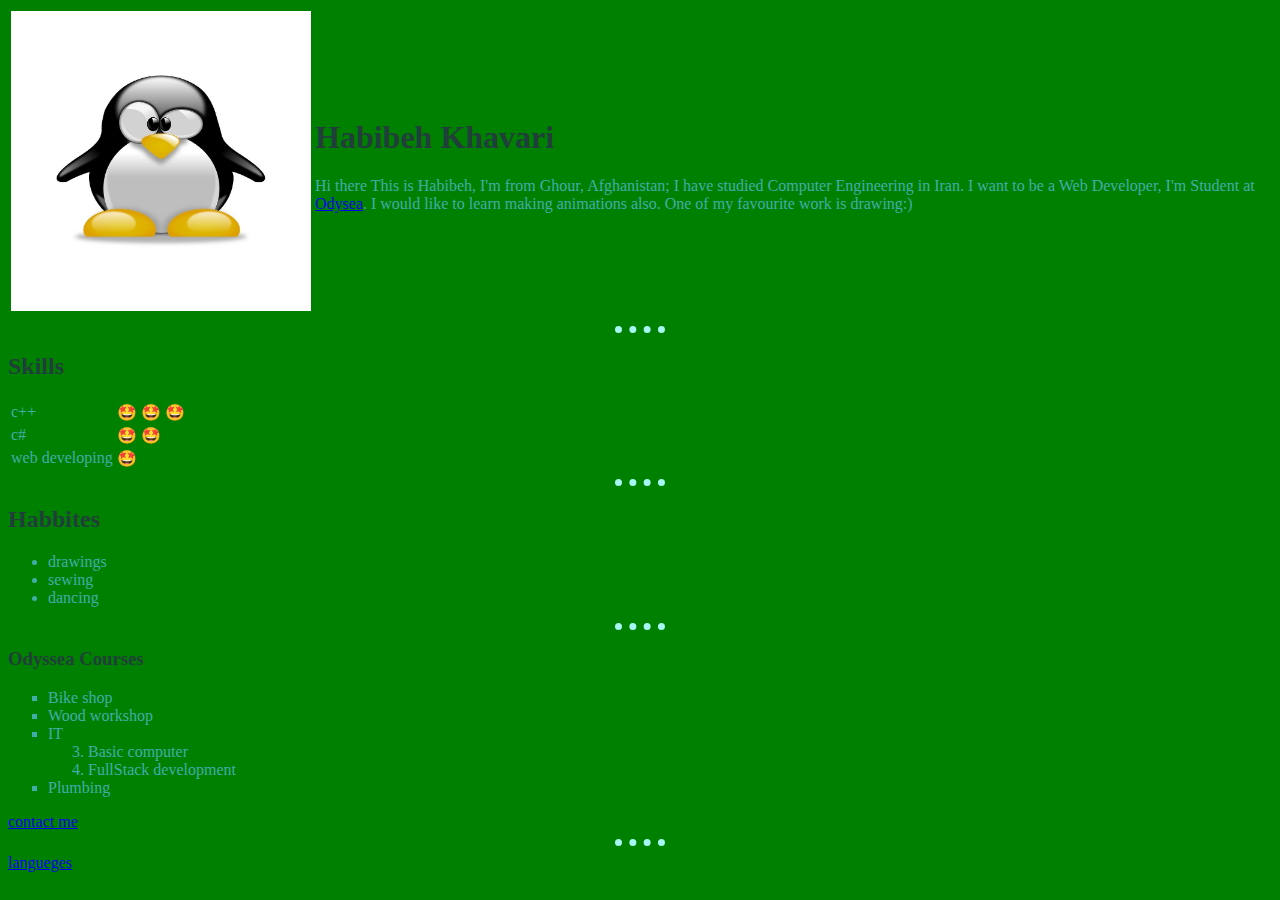
<file: index.html>
<!DOCTYPE html>
<html lang="en">

<head>
    <meta charset="UTF-8">
    <meta name="viewport" content="width=device-width, initial-scale=1.0">
    <title>Habibe's site 🧐</title>
    <link rel="stylesheet" href="css/styles.css">
    <style>
body{
    background-color: red;
}
    </style>
</head>

<body style="background-color: green;">
    <table>
        <tr><td><img src="img/pngan2.jpg" width="300px" height="300px" ></td>
        <td>
        <h1>Habibeh Khavari</h1>
        <p>Hi there
            This is Habibeh,
            I'm from Ghour, Afghanistan;
            I have studied Computer Engineering in Iran. I want to be a Web Developer, I'm   Student at <a href="https://www.odysea.com/">Odysea</a>. I would like to learn making animations also.
            One of my favourite work is drawing:)</p>
        </td>
        </tr>
    </table>
<hr>
<h2>Skills</h2>
    <table>
        <tbody>
        <tr>
            <td>c++</td>
            <td>&#x1F929 &#x1F929 &#x1F929</td>
        </tr>
        <tr>
            <td>c#</td>
            <td>&#x1F929 &#x1F929</td>
        </tr>
        <tr>
            <td>web developing</td>
            <td>&#x1F929</td>
        </tr>
    </tbody>
    </table>
    <hr>
    <h2>Habbites</h2>
    <ul>
        <li>drawings</li>
        <li>sewing</li>
        <li>dancing</li>
    </ul>
    <hr>
    <h3>Odyssea Courses</h3>
    <ul style="list-style-type:square;">
        <li>Bike shop</li>
        <li>Wood workshop</li>
        <li>IT
            <ol start="3">
                <li>Basic computer </li>
                <li>FullStack development</li>
            </ol>
        </li>
        <li>Plumbing</li>
    </ul>
<a href="contact-me.html">contact me</a><hr>
<a href="img/langueqes.html">langueges</a>
<!-- <form action="mailto:h.khavari1995@gmail.com" method="POST" enctype="text/plain">
    <label>Your name</label><input type="text" name="contactName"><br>
    <label>Your brithday</label><input type="date"><br>
    <label>Your email</label><input type="email" name="cotactEmail"><br>
    <label>Your phone</label><input type="text" name="NumberPhone"><br>
    <label>I want to tell you that...</label>
    <textarea rows="10" cols="80" name="contactComments" ></textarea>
    <input type="submit">
    </form> -->
</body>

</html>
</file>
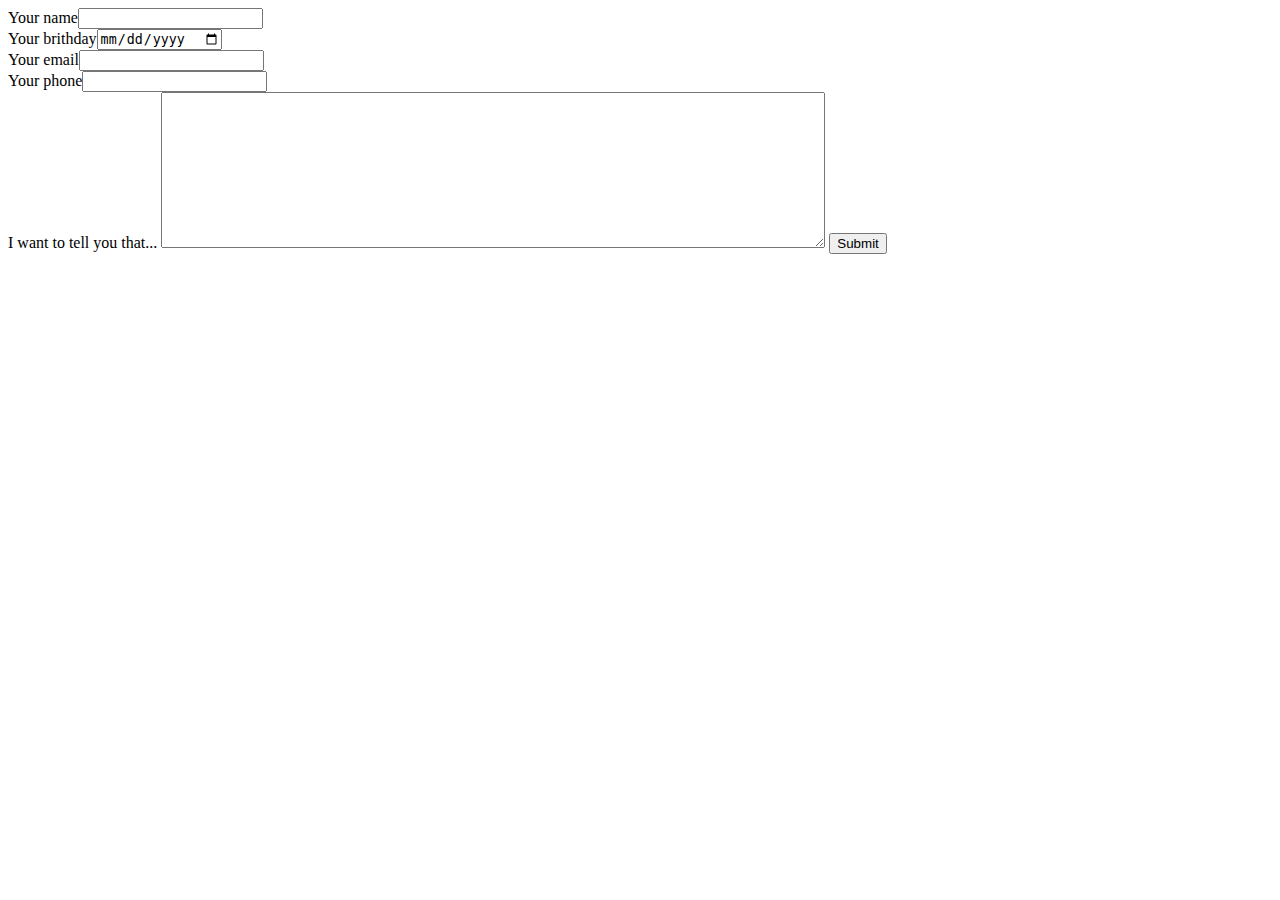
<file: contact-me.html>
<!DOCTYPE html>
<html lang="en">
<head>
    <meta charset="UTF-8">
    <meta name="viewport" content="width=device-width, initial-scale=1.0">
    <title>Document</title>
</head>
<body>
    <!-- mailto:foo@foo.foo -->
    
        <label>Your name</label><input type="text" name="contactName"><br>
        <label>Your brithday</label><input type="date"><br>
        <label>Your email</label><input type="email" name="cotactEmail"><br>
        <label>Your phone</label><input type="text" name="NumberPhone"><br>
        <label>I want to tell you that...</label>
        <textarea rows="10" cols="80" name="contactComments" ></textarea>
        <input type="submit">
        
</body>
</html>
</file>
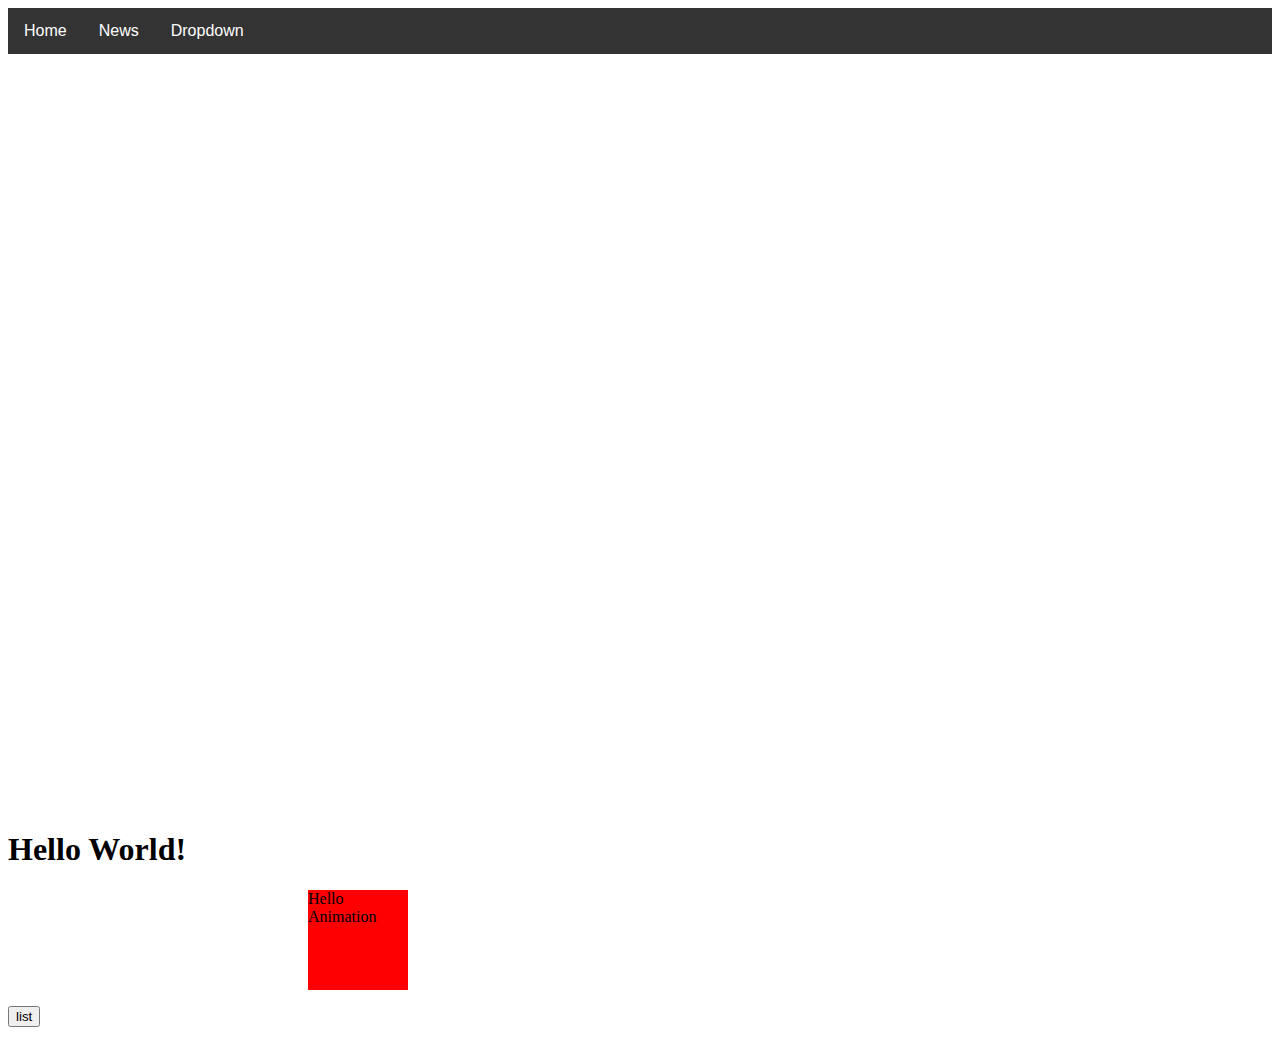
<file: anim-test/test.html>
<!DOCTYPE html>
<html lang="en">
<head>
    <meta charset="UTF-8">
    <meta http-equiv="X-UA-Compatible" content="IE=edge">
    <meta name="viewport" content="width=device-width, initial-scale=1.0">
    <link rel="stylesheet" href="test.css">
    <script src="https://cdnjs.cloudflare.com/ajax/libs/jquery/3.3.1/jquery.min.js"></script>
    <script src="test.js"></script>
    <title>Document</title>
</head>
<body>
  <div class="navbar">
    <a href="#home">Home</a>
    <a href="#news">News</a>
    <div class="dropdown">
      <button class="dropbtn" onclick="myFunction()">Dropdown
        <i class="fa fa-caret-down"></i>
      </button>
        <div class="dropdown-content" id="myDropdown">
          <a href="#">Link 1</a>
          <a href="#">Link 2</a>
          <a href="#">Link 3</a>
        </div>
      </div> 
    </div>
    
    <div>
      <br><br><br><br><br><br><br>
      <br><br><br><br><br><br><br>
      <br><br><br><br><br><br><br>
      <br><br><br><br><br><br><br>
      <br><br><br><br><br><br><br>
      <br><br><br><br><br><br><br>
      <h1>Hello World!</h1>
      <p class="container">Hello Animation</p>
    </div>

<button onclick="test();">list</button>
<table id="tbl"></table>
      <ul id="ulList"></ul>
</body>

<script>
  function test(){
let list = document.getElementById("ulList");

let tbl = document.getElementById("tbl");

let tr = document.createElement("tr");
let td = document.createElement("td");
let li = document.createElement("li");
td.innerHTML=li.innerHTML="Habibeh";
tr.appendChild(td);
tbl.appendChild(tr);
list.appendChild(li);

tr = document.createElement("tr");
td = document.createElement("td");
li = document.createElement("li");
td.innerHTML=li.innerHTML="Emran";
tr.appendChild(td);
tbl.appendChild(tr);
  list.appendChild(li);

  tr = document.createElement("tr");
  td = document.createElement("td");
  li = document.createElement("li");
  td.innerHTML=li.innerHTML="Brad";
  tr.appendChild(td);
  tbl.appendChild(tr);
  list.appendChild(li);
  
  tr = document.createElement("tr");
  td = document.createElement("td");
  li = document.createElement("li");
  td.innerHTML=li.innerHTML="Ade";
  tr.appendChild(td);
  tbl.appendChild(tr);
  list.appendChild(li);
  
  tr = document.createElement("tr");
  td = document.createElement("td");
  li = document.createElement("li");
  td.innerHTML=li.innerHTML="Hadi";
  tr.appendChild(td);
  tbl.appendChild(tr);
  list.appendChild(li);
  }
</script>
</html>

<style>
    .navbar {
      overflow: hidden;
      background-color: #333;
      font-family: Arial, Helvetica, sans-serif;
    }
    
    .navbar a {
      float: left;
      font-size: 16px;
      color: white;
      text-align: center;
      padding: 14px 16px;
      text-decoration: none;
    }
    
    .dropdown {
      float: left;
      overflow: hidden;
    }
    
    .dropdown .dropbtn {
      cursor: pointer;
      font-size: 16px;  
      border: none;
      outline: none;
      color: white;
      padding: 14px 16px;
      background-color: inherit;
      font-family: inherit;
      margin: 0;
    }
    
    .navbar a:hover, .dropdown:hover .dropbtn, .dropbtn:focus {
      background-color: red;
    }
    
    .dropdown-content {
      display: none;
      position: absolute;
      background-color: #f9f9f9;
      min-width: 160px;
      box-shadow: 0px 8px 16px 0px rgba(0,0,0,0.2);
      z-index: 1;
    }
    
    .dropdown-content a {
      float: none;
      color: black;
      padding: 12px 16px;
      text-decoration: none;
      display: block;
      text-align: left;
    }
    
    .dropdown-content a:hover {
      background-color: #ddd;
    }
    
    .show {
      display: block;
    }
    </style>
</file>
<file: css/styles.css>
body{
    background-color: #e8ffff;
}
h3{
   color: #213e3b;
}h1{
   color: #213e3b;
}h2 {
   color: #213e3b;
}
hr{
    border-top:dotted;
    border-width: 7px;
    width: 50px;
    border-left: none;
    border-bottom:none;
    border-right: none;
    height: 0px;
    border-color: #a6f6f1;
}
p,table,ul,ol{
    color: #41aea9;
}
</file>
<file: anim-test/test.css>
.container {
  margin-left: 300px;
  width: 100px;
  height: 100px;
  background: red;
  position: relative;
}

@keyframes add-anim {
  from {
    left: -200px;
  }
  to {
    left: 0px;
  }
}
.animation {
  animation-name: add-anim;
  animation-duration: 3s;
  animation-delay: 1s;
  animation-fill-mode: backwards;
}
</file>
